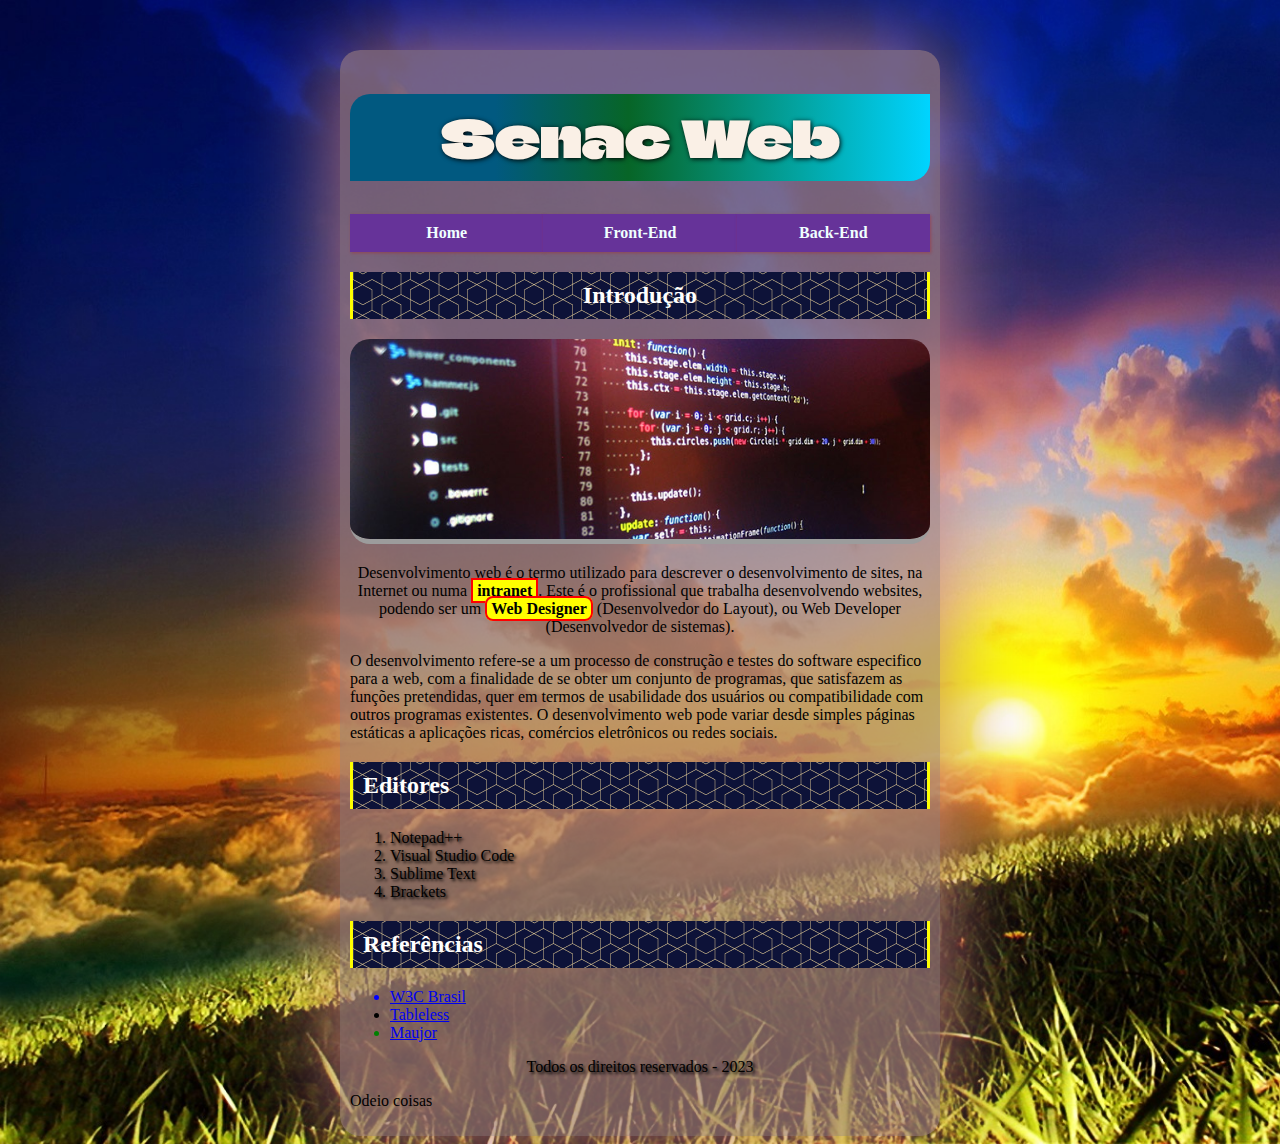
<file: index.html>
<!DOCTYPE html>
<html lang="pt-br">

<head>
    <meta charset="UTF-8">
    <meta name="viewport" content="width=device-width, initial-scale=1.0">
    <title>Site Exemplo</title>
    <link rel="stylesheet" href="estilos.css">
</head>

<body>

    <div id="container">
        <h1>Senac Web</h1>

        <nav><a href="index.html">Home</a><a href="front-end.html">Front-End</a><a href="back-end.html">Back-End</a></nav>

        <h2 class="centralizar">Introdução</h2>
        <!-- conceito de blocos. não da para centralizar diretamente uma imagem, primeiro você coloca ela em um bloco... -->
        <div class="centralizar"><img src="imagens/destaque.jpg" alt=""></div>


        <p class="centralizar"> Desenvolvimento web é o termo utilizado para descrever o desenvolvimento de sites, na Internet ou numa
            <b class="destaque">intranet</b>. Este é o profissional que trabalha desenvolvendo websites, podendo ser um
            <b class="destaque borda-arredondada">Web Designer</b> (Desenvolvedor do Layout), ou Web Developer (Desenvolvedor de sistemas).
        </p>

        <p>
            O desenvolvimento refere-se a um processo de construção e testes do software especifico para a web, com a
            finalidade de se obter um conjunto de programas, que satisfazem as funções pretendidas, quer em termos de
            usabilidade dos usuários ou compatibilidade com outros programas existentes. O desenvolvimento web pode
            variar
            desde simples páginas estáticas a aplicações ricas, comércios eletrônicos ou redes sociais.
        </p>

        <h2>Editores</h2>
        <ol class="sombra-texto">
            <li>Notepad++</li>
            <li>Visual Studio Code</li>
            <li>Sublime Text</li>
            <li>Brackets</li>
        </ol>

        <h2>Referências</h2>
        <ul>
            <li><a href="http://www.w3c.br" target="_blank">W3C Brasil</a></li>
            <li><a href="http://www.tableless.com.br" target="_blank">Tableless</a></li>
            <li><a href="http://www.maujor.com" target="_blank">Maujor</a></li>
        </ul>

        <p class="sombra-texto centralizar">
            Todos os direitos reservados - 2023
            
        </p>
        <p>Odeio coisas</p>

    </div>
</body>

</html>
</file>
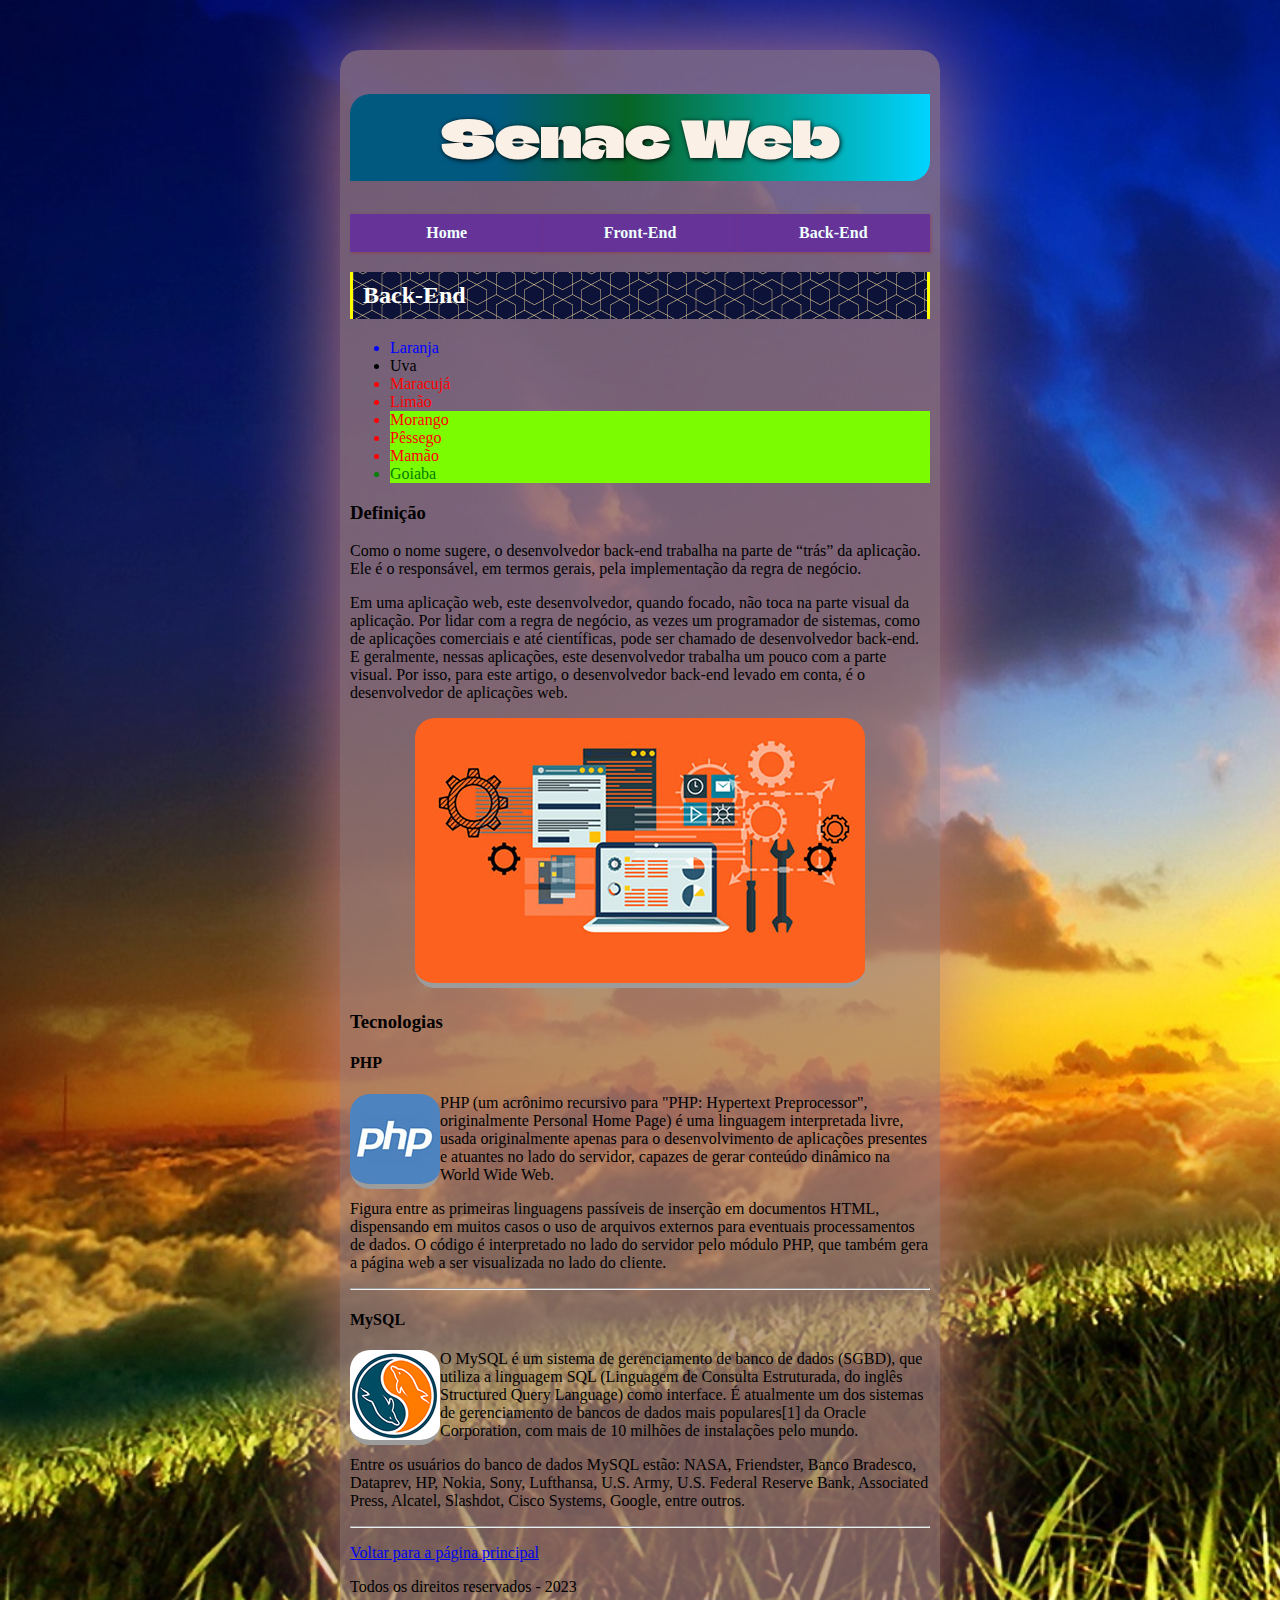
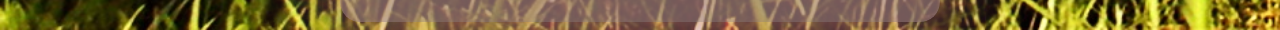
<file: back-end.html>
<!DOCTYPE html>
<html lang="pt-br">

<head>
    <meta charset="UTF-8">
    <meta name="viewport" content="width=device-width, initial-scale=1.0">
    <title>Back-End | Site Exemplo</title>
    <link rel="stylesheet" href="estilos.css">
</head>

<body>
    <div id="container">
        <h1>Senac Web</h1>

        <nav><a href="index.html">Home</a><a href="front-end.html">Front-End</a><a href="back-end.html">Back-End</a>
        </nav>

        <h2>Back-End</h2>
        <ul>
            <li>Laranja</li>
            <li>Uva</li>
            <li>Maracujá</li>
            <li>Limão</li>
            <li>Morango</li>
            <li>Pêssego</li>
            <li>Mamão</li>
            <li>Goiaba</li>
        </ul>

        <h3>Definição</h3>
        <p>Como o nome sugere, o desenvolvedor back-end trabalha na parte de “trás” da aplicação. Ele é o responsável,
            em
            termos gerais, pela implementação da regra de negócio.</p>
        <p>Em uma aplicação web, este desenvolvedor, quando focado, não toca na parte visual da aplicação. Por lidar com
            a
            regra de negócio, as vezes um programador de sistemas, como de aplicações comerciais e até científicas, pode
            ser
            chamado de desenvolvedor back-end. E geralmente, nessas aplicações, este desenvolvedor trabalha um pouco com
            a
            parte visual. Por isso, para este artigo, o desenvolvedor back-end levado em conta, é o desenvolvedor de
            aplicações web.</p>

        <div class="centralizar">
            <p>
                <img src="imagens/back-end.jpg" alt="">
            </p>
        </div>

        <h3>Tecnologias</h3>

        <h4>PHP</h4>
        <p>
            <img class="flutuar" src="imagens/logo-php.jpg" alt="">
            PHP (um acrônimo recursivo para "PHP: Hypertext Preprocessor", originalmente Personal Home Page) é uma
            linguagem
            interpretada livre, usada originalmente apenas para o desenvolvimento de aplicações presentes e atuantes no
            lado
            do servidor, capazes de gerar conteúdo dinâmico na World Wide Web.
        </p>
        <p>Figura entre as primeiras linguagens passíveis de inserção em documentos HTML, dispensando em muitos casos o
            uso
            de arquivos externos para eventuais processamentos de dados. O código é interpretado no lado do servidor
            pelo
            módulo PHP, que também gera a página web a ser visualizada no lado do cliente.</p>

        <hr>

        <h4>MySQL</h4>
        <p>
            <img class="flutuar" src="imagens/logo-mysql.gif" alt="">
            O MySQL é um sistema de gerenciamento de banco de dados (SGBD), que utiliza a linguagem SQL (Linguagem de
            Consulta Estruturada, do inglês Structured Query Language) como interface. É atualmente um dos sistemas de
            gerenciamento de bancos de dados mais populares[1] da Oracle Corporation, com mais de 10 milhões de
            instalações
            pelo mundo.
        </p>
        <p>Entre os usuários do banco de dados MySQL estão: NASA, Friendster, Banco Bradesco, Dataprev, HP, Nokia, Sony,
            Lufthansa, U.S. Army, U.S. Federal Reserve Bank, Associated Press, Alcatel, Slashdot, Cisco Systems, Google,
            entre outros.</p>

        <hr>
        <p><a href="index.html">Voltar para a página principal</a></p>


        <p>
            Todos os direitos reservados - 2023
        </p>
    </div>

</body>

</html>
</file>
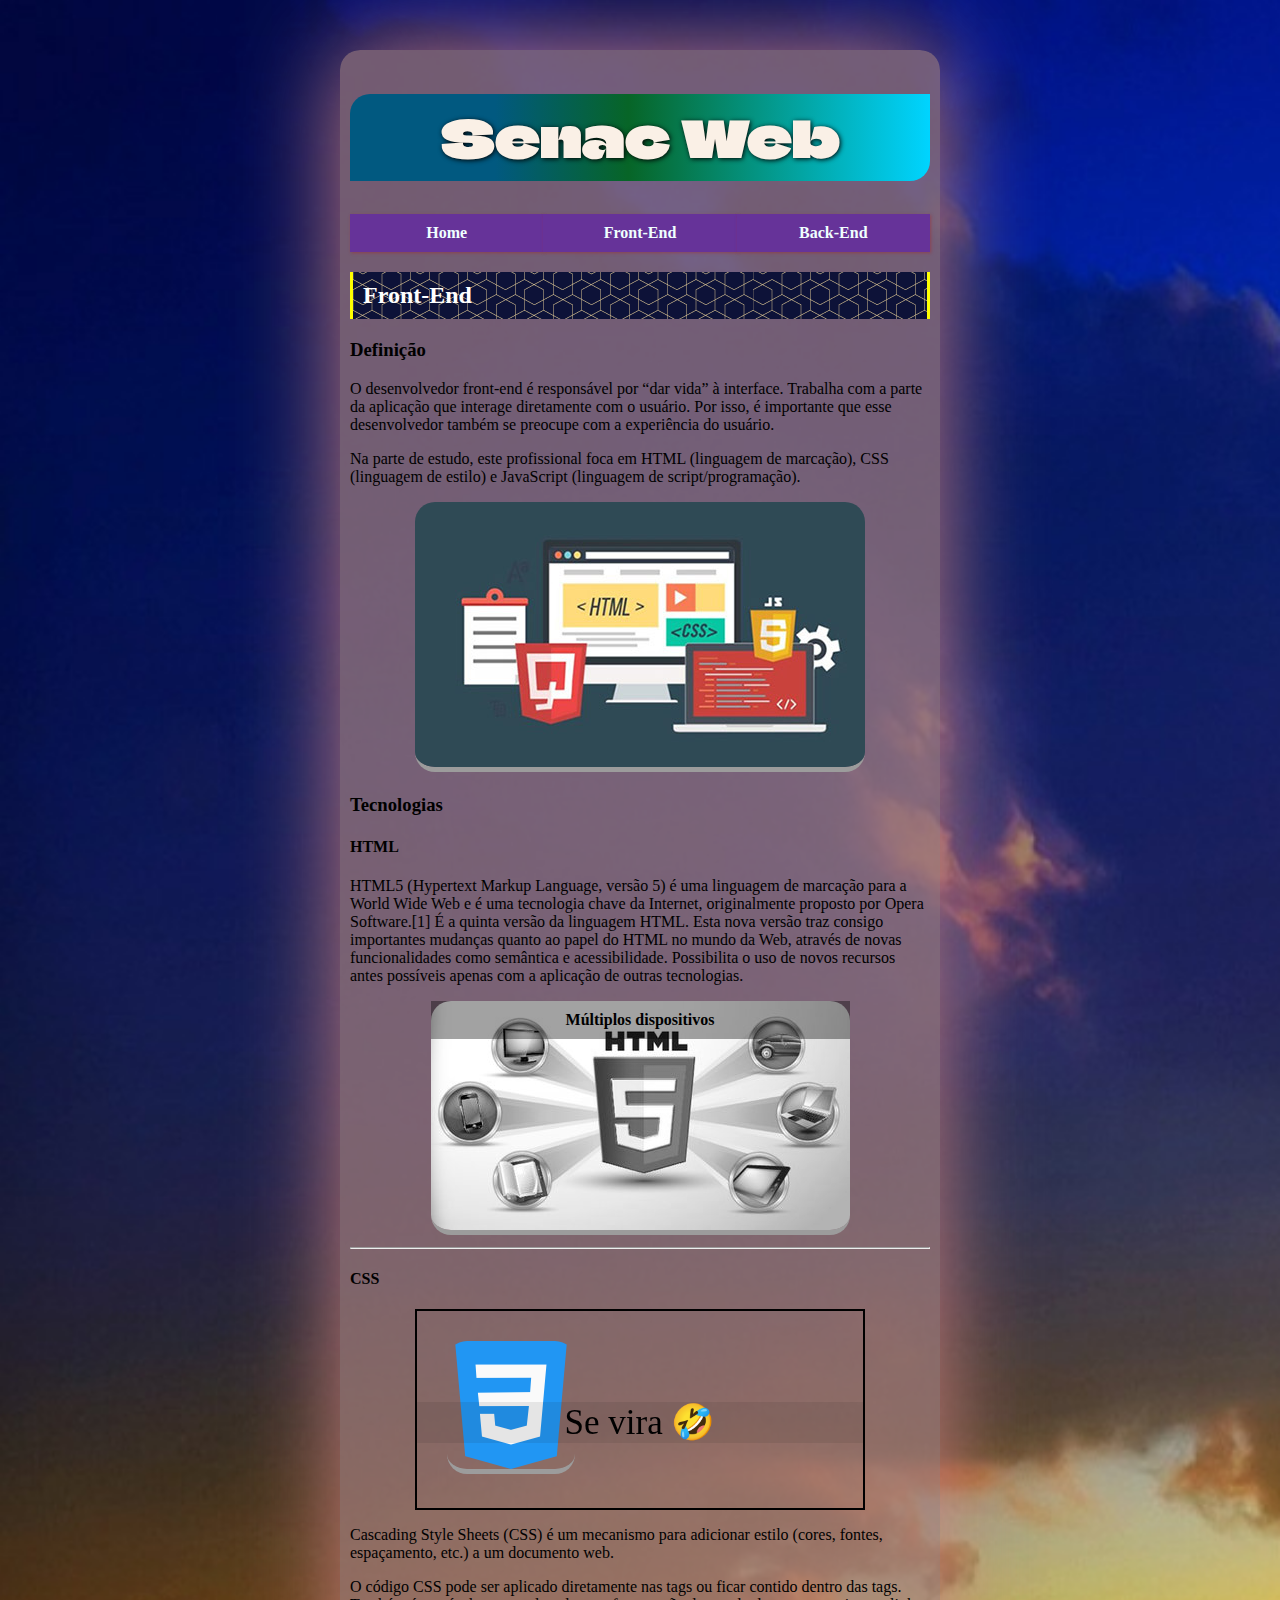
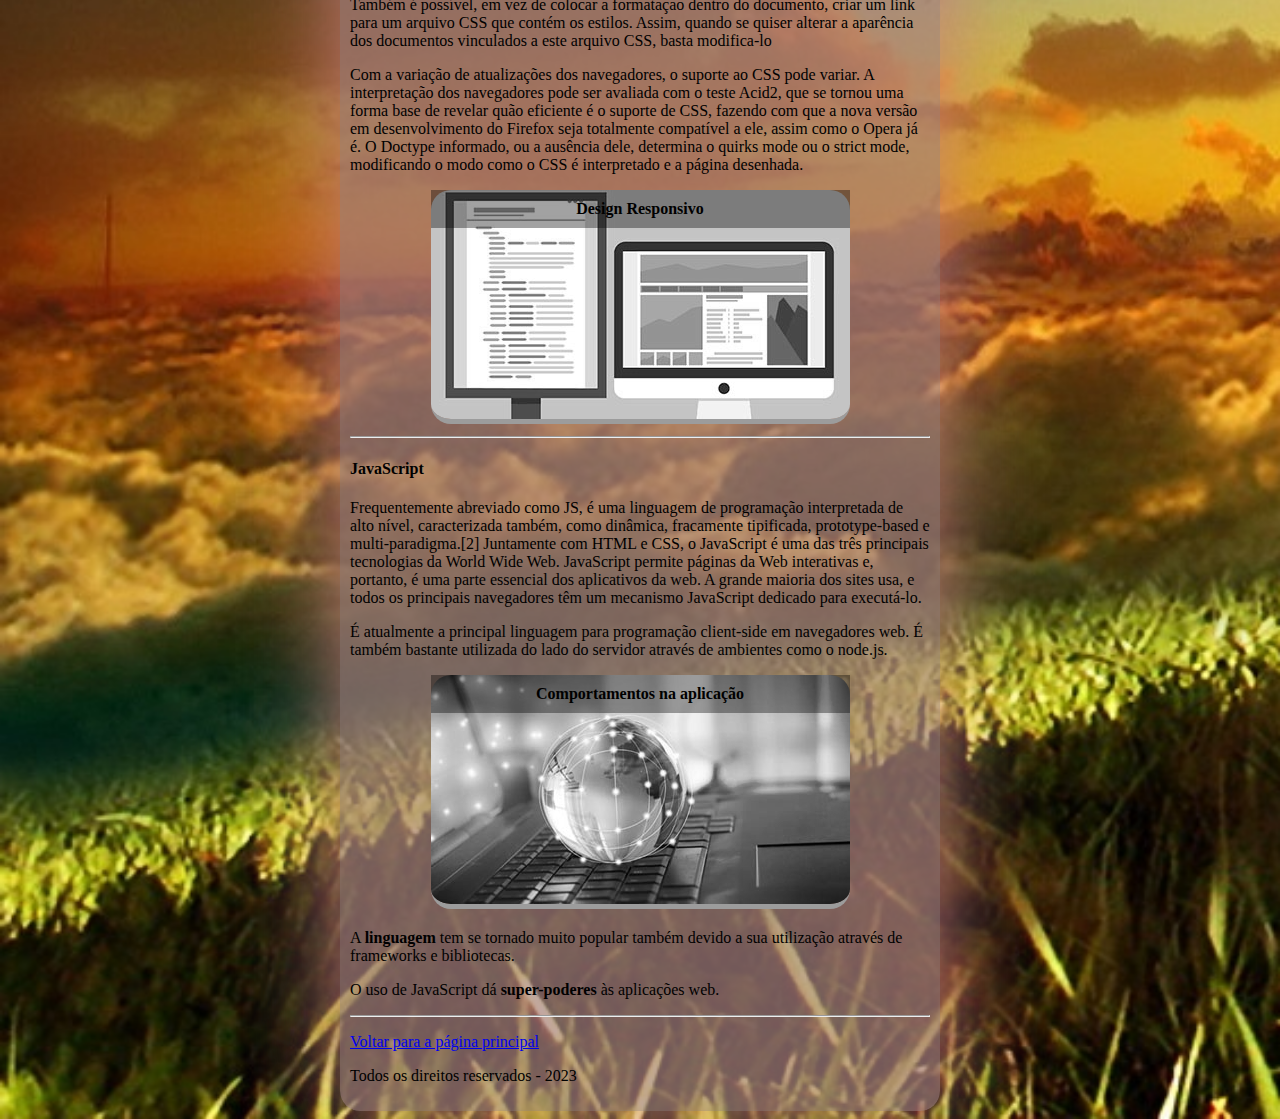
<file: front-end.html>
<!DOCTYPE html>
<html lang="pt-br">

<head>
    <meta charset="UTF-8">
    <meta name="viewport" content="width=device-width, initial-scale=1.0">
    <link rel="stylesheet" href="estilos.css">
    <title>Front End | Site Exemplo</title>
</head>

<body>

    <div id="container">
        <h1>Senac Web</h1>

        <nav><a href="index.html">Home</a><a href="front-end.html">Front-End</a><a href="back-end.html">Back-End</a>
        </nav>

        <h2>Front-End</h2>

        <h3>Definição</h3>
        <p>O desenvolvedor front-end é responsável por “dar vida” à interface. Trabalha com a parte da aplicação que
            interage diretamente com o usuário. Por isso, é importante que esse desenvolvedor também se preocupe com a
            experiência do usuário.</p>
        <p> Na parte de estudo, este profissional foca em HTML (linguagem de marcação), CSS (linguagem de estilo) e
            JavaScript (linguagem de script/programação).</p>


        <div class="centralizar"><img src="imagens/front-end.jpg" alt=""></div>


        <h3>Tecnologias</h3>

        <h4>HTML</h4>
        <p>HTML5 (Hypertext Markup Language, versão 5) é uma linguagem de marcação para a World Wide Web e é uma
            tecnologia chave da Internet, originalmente proposto por Opera Software.[1] É a quinta versão da linguagem
            HTML. Esta nova versão traz consigo importantes mudanças quanto ao papel do HTML no mundo da Web, através de
            novas funcionalidades como semântica e acessibilidade. Possibilita o uso de novos recursos antes possíveis
            apenas com a aplicação de outras tecnologias. </p>

        <figure>
            <img src="imagens/devices-html5.jpg" alt="">
            <figcaption>Múltiplos dispositivos</figcaption>
        </figure>

        <hr>

        <h4 class="subtitulo">CSS</h4>
        
        <!-- Banner -->
        <aside id="banner">
            <img src="imagens/css-3.png" alt="">
            <p>Se vira 🤣</p>

        </aside>

        <p>Cascading Style Sheets (CSS) é um mecanismo para adicionar estilo (cores, fontes, espaçamento, etc.) a um
            documento web.</p>

        <p>O código CSS pode ser aplicado diretamente nas tags ou ficar contido dentro das tags. Também é possível, em
            vez de colocar a formatação dentro do documento, criar um link para um arquivo CSS que contém os estilos.
            Assim, quando se quiser alterar a aparência dos documentos vinculados a este arquivo CSS, basta modifica-lo
        </p>
        <p>Com a variação de atualizações dos navegadores, o suporte ao CSS pode variar. A interpretação dos navegadores
            pode ser avaliada com o teste Acid2, que se tornou uma forma base de revelar quão eficiente é o suporte de
            CSS, fazendo com que a nova versão em desenvolvimento do Firefox seja totalmente compatível a ele, assim
            como o Opera já é. O Doctype informado, ou a ausência dele, determina o quirks mode ou o strict mode,
            modificando o modo como o CSS é interpretado e a página desenhada.</p>


        <figure>
            <img src="imagens/css.jpg" alt="">
            <figcaption>Design Responsivo</figcaption>
        </figure>
        <hr>

        <h4>JavaScript</h4>
        <p>Frequentemente abreviado como JS, é uma linguagem de programação interpretada de alto nível, caracterizada
            também, como dinâmica, fracamente tipificada, prototype-based e multi-paradigma.[2] Juntamente com HTML e
            CSS, o JavaScript é uma das três principais tecnologias da World Wide Web. JavaScript permite páginas da Web
            interativas e, portanto, é uma parte essencial dos aplicativos da web. A grande maioria dos sites usa, e
            todos os principais navegadores têm um mecanismo JavaScript dedicado para executá-lo.</p>
        <p>É atualmente a principal linguagem para programação client-side em navegadores web. É também bastante
            utilizada do lado do servidor através de ambientes como o node.js.</p>
        <figure>
            <img src="imagens/web.jpg" alt="">
            <figcaption>Comportamentos na aplicação</figcaption>
        </figure>

        <p>A <b>linguagem</b> tem se tornado muito popular também devido a sua utilização através de frameworks e
            bibliotecas.
        </p>

        <p>O uso de JavaScript dá <b>super-poderes</b> às aplicações web.</p>

        <hr>
        <p><a href="index.html"> Voltar para a página principal</a></p>

        <p>
            Todos os direitos reservados - 2023
        </p>
    </div>
</body>

</html>
</file>
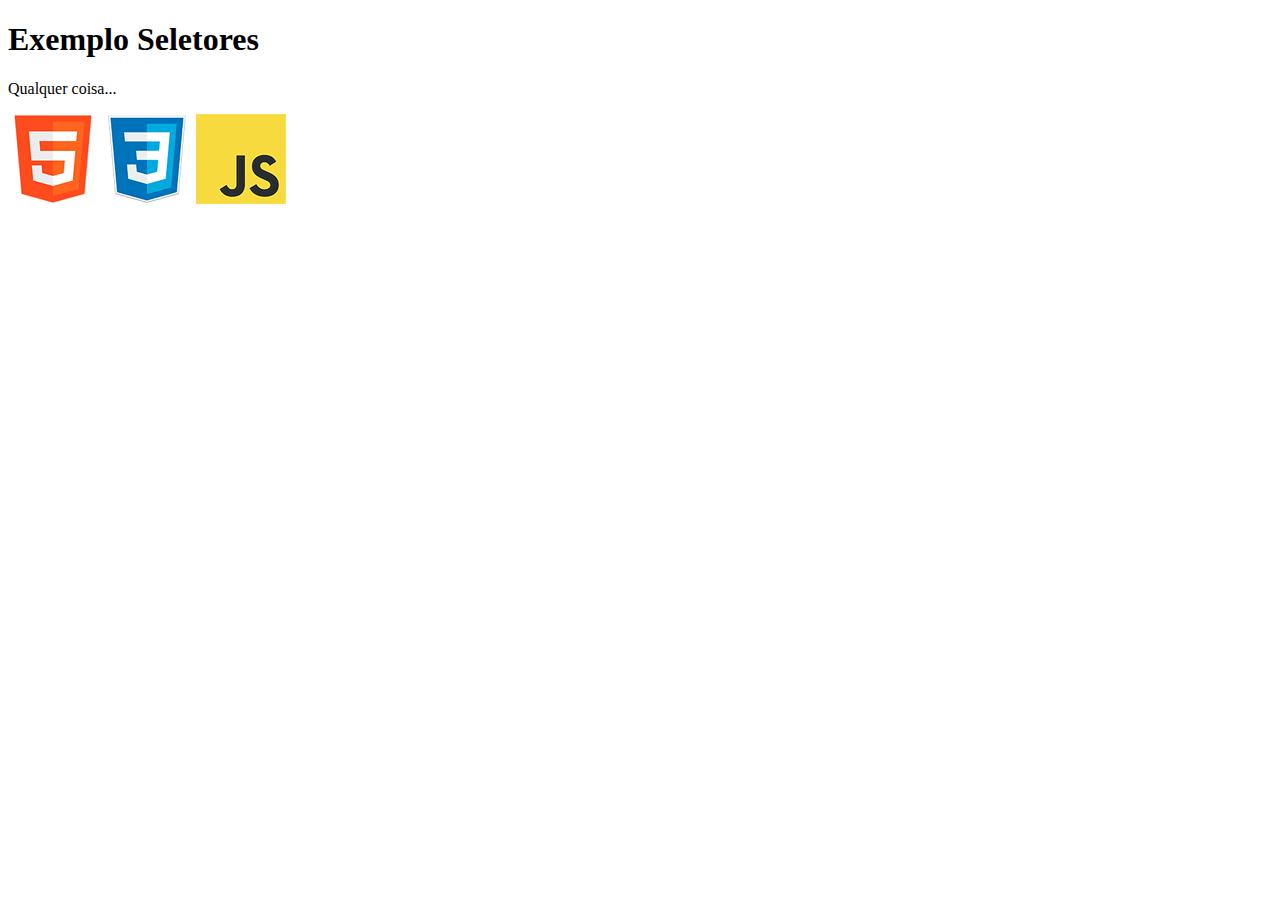
<file: text.html>
<!DOCTYPE html>
<html lang="en">

<head>
    <meta charset="UTF-8">
    <meta http-equiv="X-UA-Compatible" content="IE=edge">
    <meta name="viewport" content="width=device-width, initial-scale=1.0">
    <title>Document</title>
    <style>
        .exemplo{
            border:solid red 5px;
        }
    </style>
</head>

<body>
    <h1>Exemplo Seletores</h1>

    <p>Qualquer coisa...</p>
    
    <div>
        <img src="imagens/logo-html5.png" alt="">
        <img src="imagens/logo-css3.gif" alt="">
        <img src="imagens/logo-javascript.gif " alt="">
    </div>
</body>

</html>
</file>
<file: estilos.css>
@import url('https://fonts.googleapis.com/css2?family=Bungee+Spice&family=Climate+Crisis&display=swap');


/* Regras css para o site de exemplo
O que você fizer aqui irá formatar Todas as páginas HTML conectadas com este arquivo. */

/* Seletor UUNIVERSAL Alterando o box model para todas as tags do HTML */
*{box-sizing: border-box;}

body {
    background-image: url(imagens/tarde.jpg);
    opacity: ;
    /*background-size:cocover é usado para cobrir a tela por completo. como se fosse uma responsividade. */
    background-size: cover;

}

/* Seletor Id/Identificado */
/* O # se  refere a um identificador */
#container {
    background-color: rgba(167, 129, 129, 0.692);
    /* Definindo largura e margem automática, o resultado e a centralizalção da caixa */
    width: 80%;
    /* Margin auto é usada para deixar o bloco no meio,  */
    padding: 10px;
    border-radius: 20px;
    /* corda disth distV esfumaçamento */
    box-shadow: rgb(199, 129, 129) 0 0 100px;
    margin: auto;
    margin-top: 50px;
    max-width: 600px;
    

}
h2{
    background-image: url(imagens/oriental-tiles.png);
    color:white;
    padding: 10px;
    border-left: yellow solid;
    border-right: yellow solid;
   
}
ul{font-family: Impact;}
ul li{color:red}

/* Pseudo-classe */

/* Formatando apenas o primeiro
li descendente de ul */
ul li:first-child{color:blue;}

/* Formatando apenas último 
li descente de ul*/
ul li:last-child{
    color:green;
}
ul li:nth-child(2) {color:black;}

/* odd -> ímpar even -> par */
/* ul li:nth-child(odd){background-color: lightcoral;} */
/* ul li:nth-child(even) {background-color: yellow;} */

ul li:nth-child(n +5){background-color: lawngreen;}
.centralizar{
    text-align: center;
   
}
.sombra-texto{text-shadow:black 2px 2px 3px}
.borda-arredondada{border-radius: 8px;}
.destaque{
    background-color: yellow;
    padding: 2px 4px;
    border: solid 2px red;
}

img {
    /* Estamos tornando a imagens flexíveis/responsivas */
    max-width: 100%;
    border-radius: 20px;
    border-bottom: solid 5px rgb(156, 156, 156);

}

h1 {
    font-family: 'Bungee Spice', cursive;
    font-family: 'Climate Crisis', cursive;
    text-align: center;
    color: linen;
    padding: 10px;
    Text-shadow: black 1px 1px 5px;

    border-top-left-radius: 20px;
    border-bottom-left-radius: 0px;
    border-bottom-right-radius: 20px;
    
    font-weight: normal;
    font-size: 50px;
    /* to top, left, bottom, right é usado para mudar a direção do linear-gradient
    Deg: No caso de gradiente diagonal usa-se um valor numérico e a medida em graus (deg representa graus)  */

    /* Site para referencias de gradiente https://www.colorzilla.com/gradient-editor/
    https://cssgradient.io/ */
    background: rgb(1, 89, 128);
    background: linear-gradient(90deg, rgba(1, 89, 128, 1) 25%, rgba(7, 101, 39, 1) 48%, rgba(0, 212, 255, 1) 100%);
}
nav a{
    
    padding: 10px;
    background: rebeccapurple;
    text-decoration: none;
    color: azure;
    box-shadow: 1px 1px 3px rgba(184, 17, 17, 0.356) ;
    display: inline-block;
    /* Á diferença de px para % é a interação com o tamanho de tela, % se ajusta automaticamente já px não. */
    width: 33.33%;
    /* Altera o comportamento Box Model CSS */
    box-sizing: border-box;
    /* para demorar para subir  */
    transition: 0.5s;
    
}
nav a:hover, nav a:focus{
    background: rgb(224, 78, 78);
    color:black;
    padding: 5px;
    /* essa é usada para subir a tag */
    transform: translateY(-10px);

}



/* Regras para o menu e sus links */
nav{text-align: center;}

/* Regra de estado inicial do link */
/* Seletor Descebdebte */
nav a{
    /* negrito */
    font-weight: bold;
    
}
img{
    max-width: 100%;
    
}
figure{
    text-align: center;
    margin:0;
    position:relative;
    max-width: 419px;
    margin: 0 auto;
    /* Para ficar a mão de click */
    cursor: pointer
}

figcaption{
    width: 100%;
    font-weight: bold;
    position: absolute;
    padding: 10px;
    background-color: rgba(0, 0, 0, 0.363);
    
    /* Coordenadas */
    top: 0 ;
    left: 0;
    /* bottom: ; */
    /* right: ;     */

}
/* Seletor DESCENDENTE */
figure img{
    /* filter é usado para mudar a coloração da imagem */
    filter: grayscale(100%);
    transition: 2s;

}
figure img:hover{
    filter: none;
    transform:rotate(3deg);
    transform:scale(1.05);
    
    
}

/*  Seletor Descendente
Selecionar todas as imagens
https://bennettfeely.com/clippy/ */
.centralizar img{
    /* clip-path: polygon(50% 0%, 61% 35%, 98% 35%, 68% 57%, 79% 91%, 50% 70%, 21% 91%, 32% 57%, 2% 35%, 39% 35%); */
}
.flutuar{
    float: left;
}
/* Etapa1: regra de animação */
@keyframes animaCores{
    /* De: (como inicia) */
    from {
        background:linear-gradient(to left,black, red);
        color: blue;
    }

    /* Para (como termina) */
    to {
        background:linear-gradient(to left,red, blue);
        color: yellow;
    }
}


/* Etapa2: aplicar a animação em algum(ns) elemento(s) */

.subtitulo{
    animation-name: animaCores;
    
    animation-duration:3s;
    animation-iteration-count:infinite;
    animation-direction:alternate;
}

#banner{
    width: 450px;
    margin:auto;
    border:solid 2px;
    padding: 30px;
    /* overflow: Esconde quando a imagem passa o limite */
    overflow: hidden;
    position:relative;
}
@keyframes animaBanner{
    from{
        transform: translatex(300px) rotate(360deg);
    }
    to{
        transform:translateX(300px) rotate(360deg) scale();
    }
}
/* Seletor desendente */
#banner img{
    animation-name:animaBanner;
    animation-duration:2s;
    animation-iteration-count:infinite;
    animation-timing-function:ease-in;
    animation-direction:alternate ;
    
    

}
@keyframes animaSevira{
    from{
        transform:scale(1);
    
    }
    to{
        
        transform:scale(1.5);
        background-color: blue;
        
        
    }
}
#banner p{
    /* vai mudar */
    will-change: transform;

    font-size: 35px;
    position: absolute;
    width: 100%;
    left: 0;
    text-align: center;
    right: 0;
    bottom: 30px;
    background-color: rgba(17, 26, 23, 0.089);
    transform:rotate();
    animation-name:animaSevira;
    animation-duration:2s;
    animation-iteration-count:infinite;
    animation-direction:alternate ;

}
</file>
